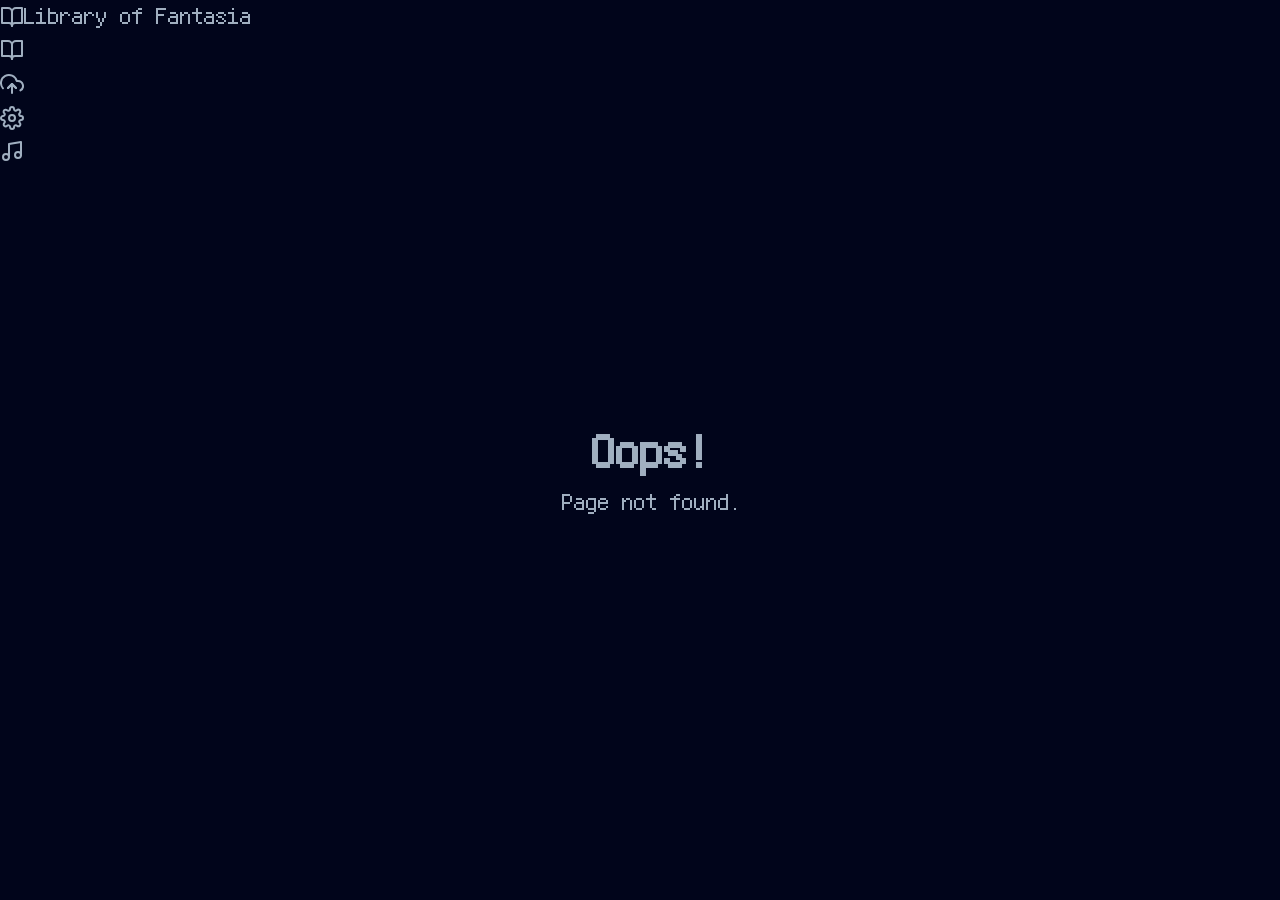
<file: index.html>
<!DOCTYPE html>
<html lang="zh-CN">

<head>
    <meta charset="utf-8" />
    <meta name="viewport" content="width=device-width, initial-scale=1.0, viewport-fit=cover" />
    <meta name="theme-color" content="#10141b" />
    <meta name="description" content="这里是幻想图书馆，远道而来的客人啊，今天想要找些什么？" />
    <meta name="mobile-web-app-capable" content="yes" />
    <meta name="apple-mobile-web-app-capable" content="yes" />
    <meta name="apple-mobile-web-app-status-bar-style" content="black-translucent" />

    <link rel="manifest" href="/manifest.webmanifest.json5" />
    <link rel="icon" type="image/svg+xml" href="/icon.svg" />
    <link rel="apple-touch-icon" href="/icon.svg" />
    <link rel="stylesheet" href="/index.css" />
    <title>Library of Fantasia</title>
    <script type="module">
        import init, { hydrate } from '/wasm/library-of-fantasia-client.js';
        await init({ module_or_path: '/wasm/library-of-fantasia-client.wasm' });
        hydrate();
    </script>
</head>

<body></body>

</html>
</file>
<file: index.css>
@font-face {
  font-family: "fusion-pixel-8-monospaced";
  src: url("fonts/fusion-pixel-8px-monospaced.woff2") format("woff2");
  font-display: swap;
}
@font-face {
  font-family: "fusion-pixel-8-proportional";
  src: url("fonts/fusion-pixel-8px-proportional.woff2") format("woff2");
  font-display: swap;
}
@font-face {
  font-family: "fusion-pixel-10-monospaced";
  src: url("fonts/fusion-pixel-10px-monospaced.woff2") format("woff2");
  font-display: swap;
}
@font-face {
  font-family: "fusion-pixel-10-proportional";
  src: url("fonts/fusion-pixel-10px-proportional.woff2") format("woff2");
  font-display: swap;
}
@font-face {
  font-family: "fusion-pixel-12-monospaced";
  src: url("fonts/fusion-pixel-12px-monospaced.woff2") format("woff2");
  font-display: swap;
}
@font-face {
  font-family: "fusion-pixel-12-proportional";
  src: url("fonts/fusion-pixel-12px-proportional.woff2") format("woff2");
  font-display: swap;
}

:root {
  --font: "fusion-pixel-12-monospaced", monospace;

  --color-background-0: #01051b;
  --color-background-1: #060f24;
  --color-background-2: #0e1b35;

  --color-border: rgba(54, 72, 116, 1);

  --color-content-0: #a0afc0;
  --color-content-1: rgba(120, 144, 195, 1);
  --color-content-2: #dee0ed;

  --color-accent-0: rgba(9, 50, 97, 1);
  --color-accent-1: rgba(21, 151, 242, 1);

  --color-danger: #ff2244;

  --radius-0: 0px;
  --radius-1: 4px;

  --width-border: 1px;

  --spacing-0: 0px;
  --spacing-1: 4px;

  --opacity-disabled: 0.4;

  --filter-hover: brightness(1.15);

  --font-size-0: 0.5rem;
  --font-size-1: 0.6rem;
  --font-size-2: 0.7rem;
  --font-size-3: 0.75rem;
  --font-size-4: 1rem;
  --font-size-5: 1.15rem;
}

*,
*::before,
*::after {
  box-sizing: border-box;
  margin: 0;
  padding: 0;
}

html {
  font-size: 24px;
  height: 100%;
}

body {
  font-family: var(--font);
  color: var(--color-content-0);
  background: var(--color-background-0);
  line-height: 1.4;
  width: 100%;
  max-width: 100%;
  height: 100%;
  height: 100dvh;
  display: flex;
  flex-direction: column;
}

a {
  color: inherit;
  text-decoration: none;
}

input,
textarea,
button,
select,
code {
  font-family: inherit;
}

button:hover {
  filter: var(--filter-hover);
}

button:disabled {
  opacity: var(--opacity-disabled);
}

input:focus,
textarea:focus {
  outline: none;
  border-color: var(--color-accent-1);
}
</file>
